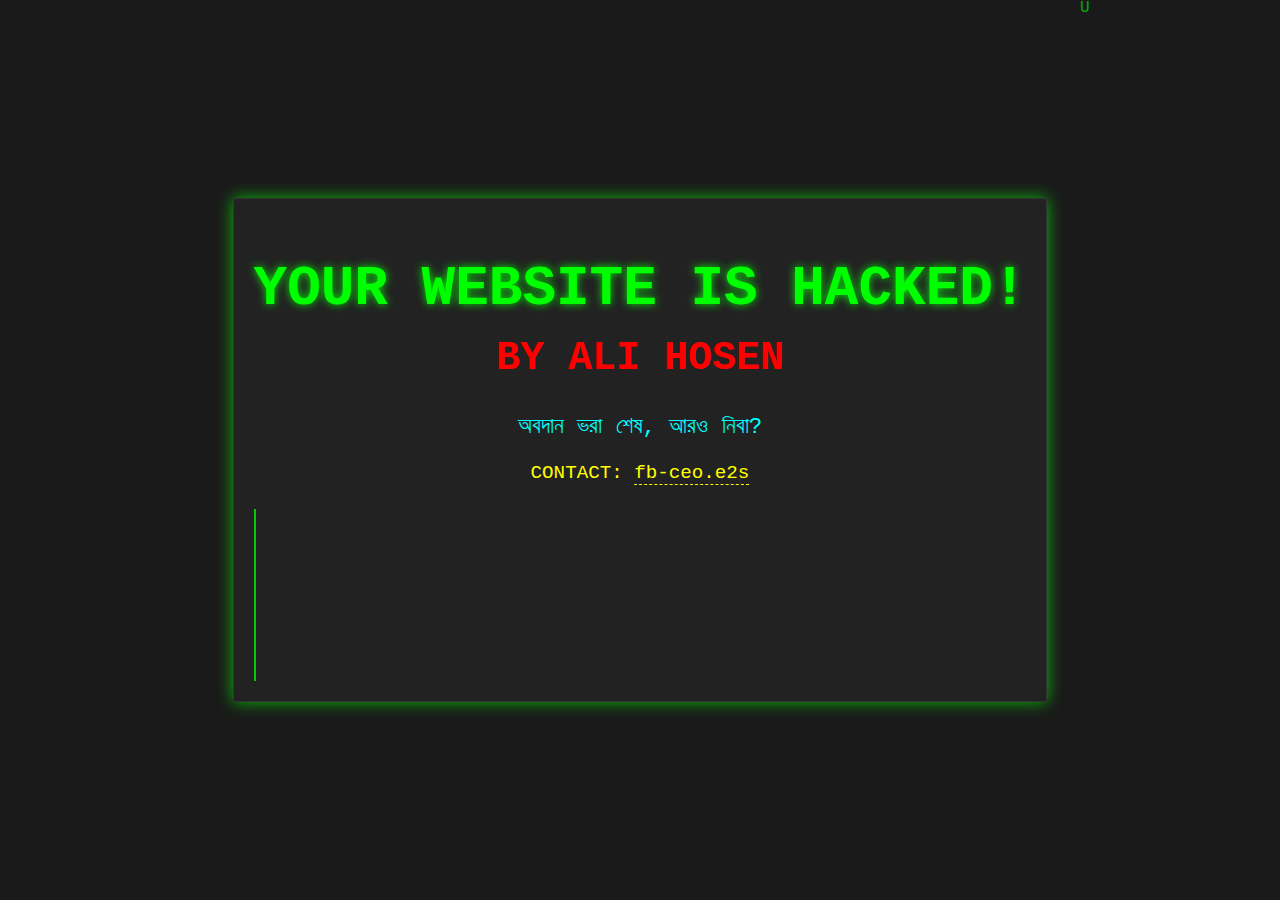
<file: index.html>
<!DOCTYPE html>
<html lang="en">
<head>
    <meta charset="UTF-8">
    <meta name="viewport" content="width=device-width, initial-scale=1.0">
    <title>🤣 by Ali Hosen</title>
    <style>
        body {
            background-color: #1a1a1a;
            color: #e0e0e0;
            font-family: 'Courier New', Courier, monospace;
            display: flex;
            justify-content: center;
            align-items: center;
            min-height: 100vh;
            margin: 0;
            overflow: hidden;
        }
        .container {
            text-align: center;
            padding: 20px;
            border: 1px solid #333;
            box-shadow: 0 0 15px rgba(0, 255, 0, 0.7);
            background-color: #222;
            position: relative;
            overflow: hidden;
        }
        h1 {
            color: #00ff00;
            font-size: 3.5em;
            margin-bottom: 15px;
            text-shadow: 0 0 8px rgba(0, 255, 0, 0.9);
            animation: flicker 1.2s infinite alternate;
        }
        h2 {
            color: #ff0000;
            font-size: 2.5em;
            margin-top: 0;
            animation: flicker 1.5s infinite alternate;
        }
        p {
            font-size: 1.4em;
            color: #00ffff;
            margin-top: 20px;
            animation: pulse 2s infinite ease-in-out;
        }
        .contact-info {
            font-size: 1.2em;
            color: #ffff00;
            margin-top: 15px;
            animation: glitch 1s infinite;
        }
        .contact-info a {
            color: #ffff00;
            text-decoration: none;
            border-bottom: 1px dashed #ffff00;
            transition: color 0.3s ease;
        }
        .contact-info a:hover {
            color: #ff00ff;
            border-color: #ff00ff;
        }
        .ascii-art {
            white-space: pre;
            font-size: 0.9em;
            color: #00ff00;
            margin-top: 25px;
            animation: typewrite 4s steps(60) infinite alternate;
            overflow: hidden;
            border-right: 2px solid rgba(0,255,0,0.75);
            width: 0; /* Starts hidden */
        }

        /* Animations */
        @keyframes flicker {
            0%, 100% { opacity: 1; text-shadow: 0 0 8px rgba(0, 255, 0, 0.9); }
            40% { opacity: 0.8; text-shadow: none; }
            60% { opacity: 1; text-shadow: 0 0 8px rgba(0, 255, 0, 0.9); }
            80% { opacity: 0.7; text-shadow: none; }
        }

        @keyframes pulse {
            0%, 100% { transform: scale(1); opacity: 1; }
            50% { transform: scale(1.05); opacity: 0.9; }
        }

        @keyframes glitch {
            0% { transform: translate(0); }
            20% { transform: translate(-2px, 2px); }
            40% { transform: translate(-2px, -2px); }
            60% { transform: translate(2px, 2px); }
            80% { transform: translate(2px, -2px); }
            100% { transform: translate(0); }
        }

        @keyframes typewrite {
            from { width: 0; }
            to { width: 100%; }
        }

        /* Background Matrix Effect */
        .matrix-bg {
            position: absolute;
            top: 0;
            left: 0;
            width: 100%;
            height: 100%;
            pointer-events: none;
            overflow: hidden;
            z-index: -1;
        }
        .matrix-char {
            position: absolute;
            color: #00ff00;
            font-size: 16px;
            opacity: 0.6;
            animation: fall linear infinite;
        }

        @keyframes fall {
            from { transform: translateY(-100%); opacity: 0.6; }
            to { transform: translateY(100vh); opacity: 0; }
        }
    </style>
</head>
<body>
    <div class="matrix-bg" id="matrixBackground"></div>
    <div class="container">
        <h1>YOUR WEBSITE IS HACKED!</h1>
        <h2>BY ALI HOSEN</h2>
        <p>অবদান ভরা শেষ, আরও নিবা?</p>
        <p class="contact-info">CONTACT: <a href="mailto:fb-ceo.e2s@example.com">fb-ceo.e2s</a></p>
        <div class="ascii-art">
            <pre>
  ____                 _    _
 / ___| _ __ ___  __ _| |  | | ___  ___
| |  _ | '__/ _ \/ _` | |  | |/ _ \/ __|
| |_| || | |  __/ (_| | |__| |  __/\__ \
 \____||_|  \___|\__,_|\____/ \___||___/
            </pre>
        </div>
    </div>

    <script>
        const matrixBackground = document.getElementById('matrixBackground');
        const chars = 'ABCDEFGHIJKLMNOPQRSTUVWXYZ0123456789!@#$%^&*()_+-=[]{}|;:,.<>?';
        const numColumns = Math.floor(window.innerWidth / 20); // Approx. char width

        function createMatrixChar(column) {
            const char = document.createElement('span');
            char.classList.add('matrix-char');
            char.innerText = chars[Math.floor(Math.random() * chars.length)];
            char.style.left = `${column * 20}px`;
            char.style.top = `${-Math.random() * window.innerHeight}px`; // Start above screen
            char.style.animationDuration = `${Math.random() * 5 + 5}s`; // 5-10s fall
            char.style.animationDelay = `${-Math.random() * 10}s`; // Staggered start
            matrixBackground.appendChild(char);

            char.addEventListener('animationiteration', () => {
                char.innerText = chars[Math.floor(Math.random() * chars.length)];
                char.style.top = `${-Math.random() * window.innerHeight}px`;
                char.style.left = `${column * 20}px`;
            });
        }

        for (let i = 0; i < numColumns; i++) {
            createMatrixChar(i);
        }

        // Periodically change characters to create dynamic effect
        setInterval(() => {
            const matrixChars = document.querySelectorAll('.matrix-char');
            matrixChars.forEach(char => {
                if (Math.random() > 0.95) { // Small chance to change char
                    char.innerText = chars[Math.floor(Math.random() * chars.length)];
                }
            });
        }, 100);

        // Resize handler for responsiveness
        window.addEventListener('resize', () => {
            matrixBackground.innerHTML = ''; // Clear existing
            const newNumColumns = Math.floor(window.innerWidth / 20);
            for (let i = 0; i < newNumColumns; i++) {
                createMatrixChar(i);
            }
        });

    </script>
</body>
</html>
</file>
